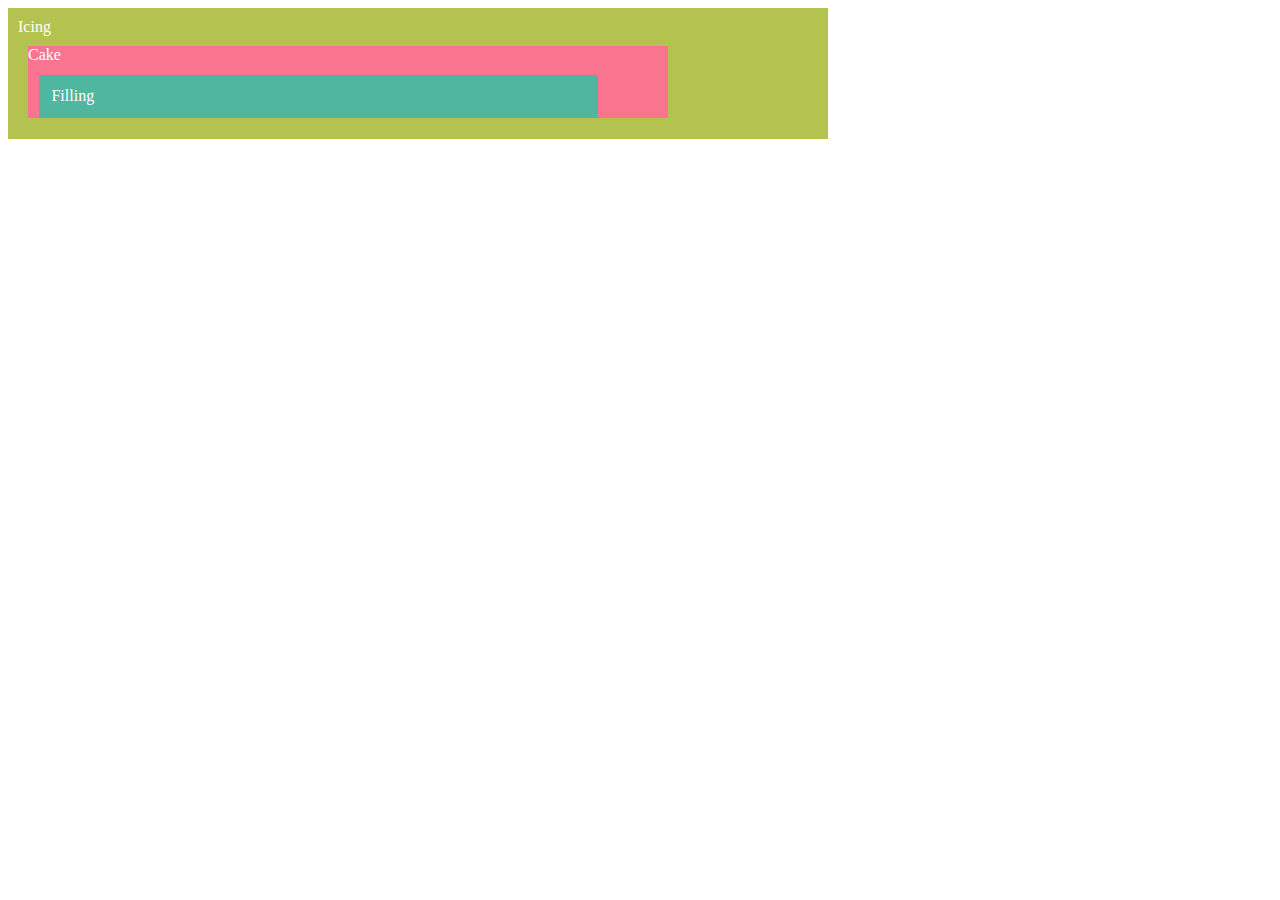
<file: cake.html>
<!DOCTYPE html>
<html>
  <head>
    <style>

      /* When setting flexible margin on an element, your context is the width of the element's container.
      When setting flexible padding on an element, your context is the width of the element itself. */

      p {
        margin: 0;
      }
      body {
        color: #fff;
      }
      .container {
        max-width: 800px;
      }

      .icing {
        background-color: #B4C34F;
        width: 100%; /*800px* / 800  convert to fluit layout */
        padding: 10px;
      }
      .cake {
        background-color: #f8748f;
        width: 80%; /*640px /  800    convert to fluit layout*/
        margin: 1.25%; /* 10px / 800 = 0.0125 => 1.25%   |    margin to container*/
        padding: 1.66665;
      }
      .filling {
        background-color: #4FB69F;
        width: 83.33333%; /*480px */
        margin: 1.666666%; /* 10/640 = 0.0156 = 1.56 %  |  margin to the cake */
        padding: 2%;
       }
    </style>
  </head>
  <body>
    <div class="container" id="container">
    <div class="icing">
      <p>Icing</p>
      <div class="cake">
        <p>Cake</p>
        <div class="filling">
          <p>Filling</p>
        </div>
      </div>
    </div>
    </div>
  </body>
</html>
</file>
